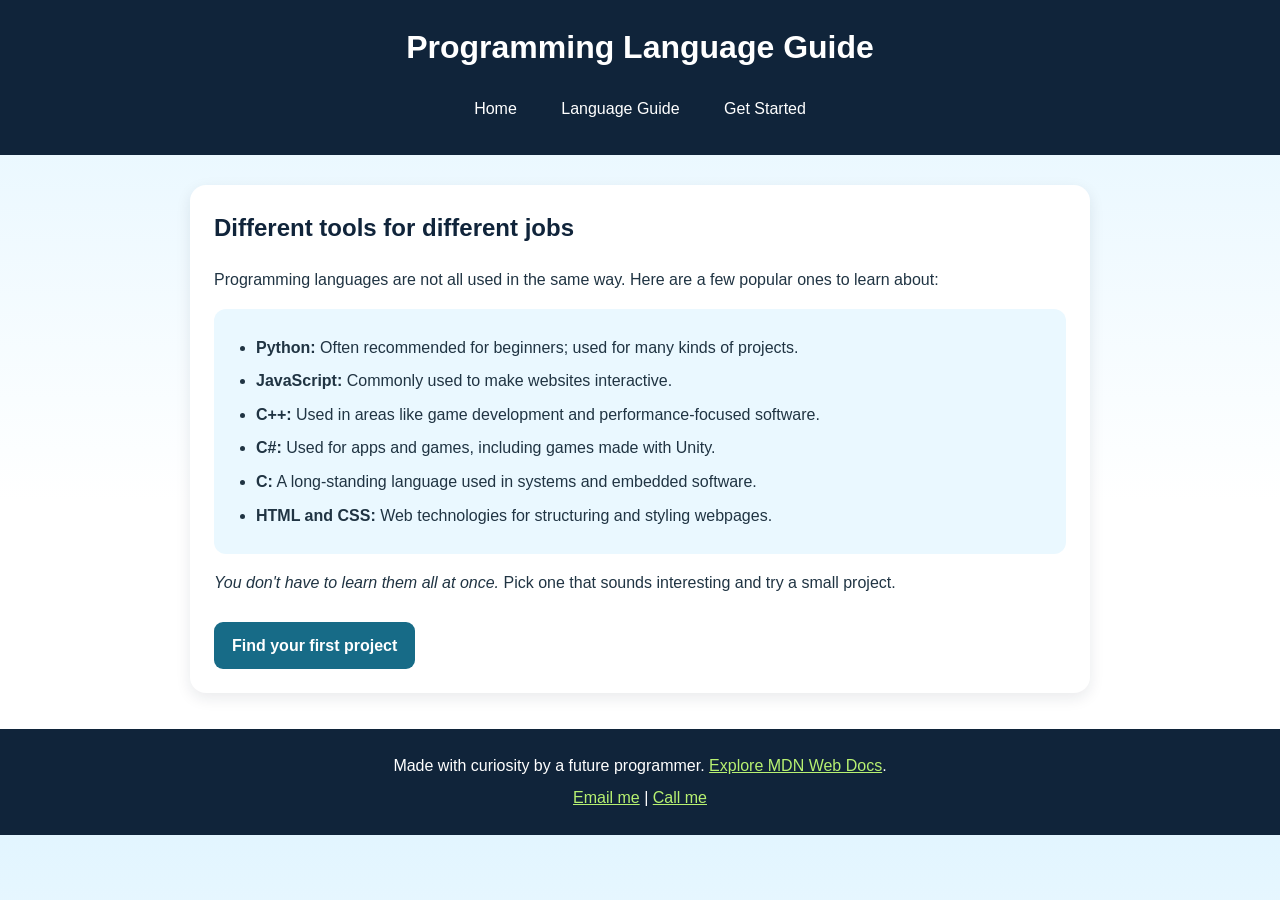
<file: facts.html>
<!DOCTYPE html>
<html lang="en">
<head>
  <meta charset="UTF-8">
  <meta name="viewport" content="width=device-width, initial-scale=1.0">
  <title>Code Explorer | Language Guide</title>
  <link rel="icon" href="data:image/svg+xml,%3Csvg xmlns='http://www.w3.org/2000/svg' viewBox='0 0 100 100'%3E%3Ctext y='.9em' font-size='90'%3E%F0%9F%92%BB%3C/text%3E%%3C/svg%3E">
  <link rel="stylesheet" href="style.css">
</head>
<body>
  <header>
    <h1>Programming Language Guide</h1>
    <nav aria-label="Main navigation">
      <a href="index.html">Home</a>
      <a href="facts.html">Language Guide</a>
      <a href="visit.html">Get Started</a>
    </nav>
  </header>

  <main>
    <section class="welcome">
      <h2>Different tools for different jobs</h2>
      <p>Programming languages are not all used in the same way. Here are a few popular ones to learn about:</p>

      <ul class="language-list">
        <li><strong>Python:</strong> Often recommended for beginners; used for many kinds of projects.</li>
        <li><strong>JavaScript:</strong> Commonly used to make websites interactive.</li>
        <li><strong>C++:</strong> Used in areas like game development and performance-focused software.</li>
        <li><strong>C#:</strong> Used for apps and games, including games made with Unity.</li>
        <li><strong>C:</strong> A long-standing language used in systems and embedded software.</li>
        <li><strong>HTML and CSS:</strong> Web technologies for structuring and styling webpages.</li>
      </ul>

      <p><em>You don't have to learn them all at once.</em> Pick one that sounds interesting and try a small project.</p>
      <a class="button" href="visit.html">Find your first project</a>
    </section>
  </main>

  <footer>
    <p>Made with curiosity by a future programmer. <a href="https://developer.mozilla.org/en-US/docs/Learn" target="_blank" rel="noopener noreferrer">Explore MDN Web Docs</a>.</p>
    <p><a href="mailto:hello@codeexplorer.example">Email me</a> | <a href="tel:+15551234567">Call me</a></p>
  </footer>
</body>
</html>
</file>
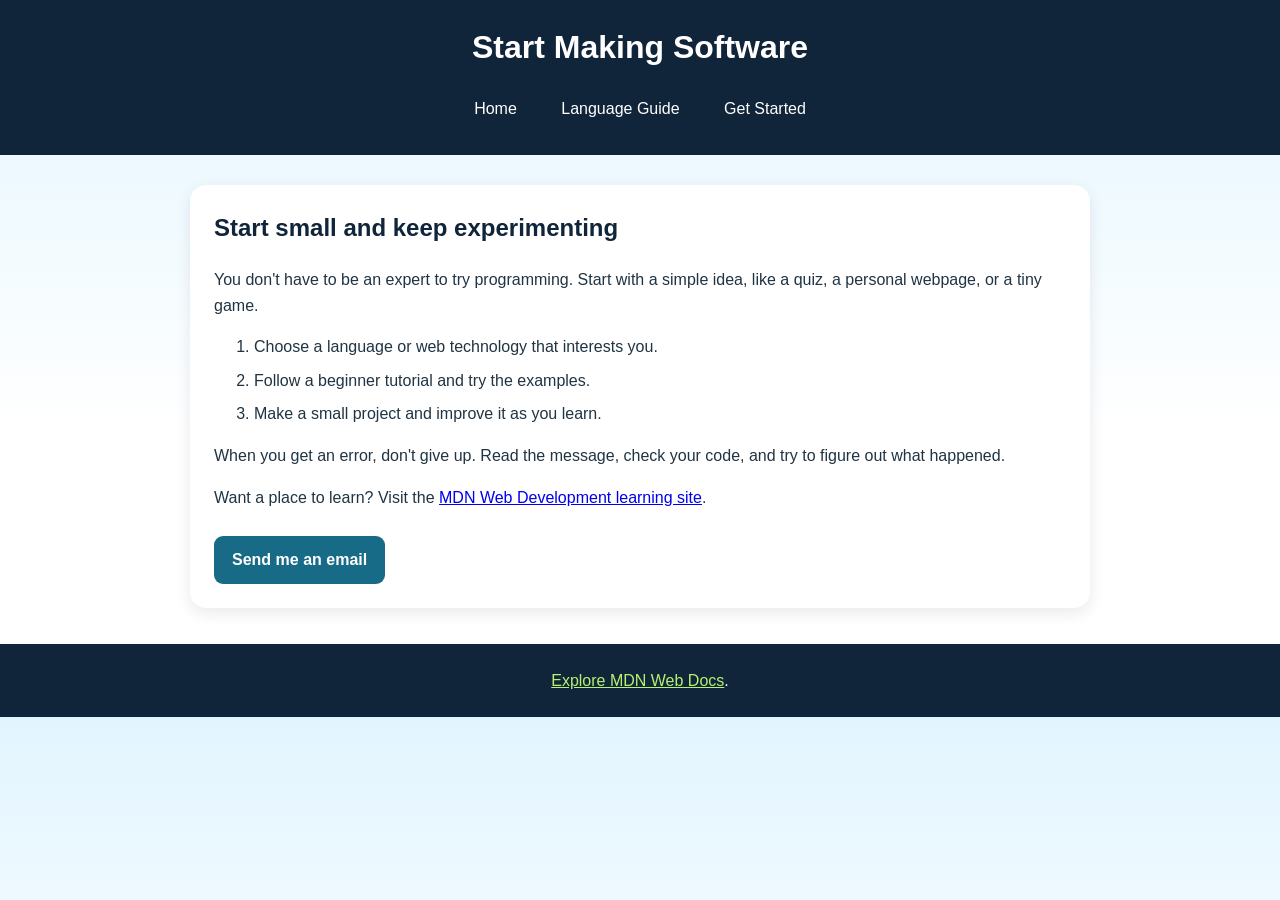
<file: visit.html>
<!DOCTYPE html>
<html lang="en">
<head>
  <meta charset="UTF-8">
  <meta name="viewport" content="width=device-width, initial-scale=1.0">
  <title>Code Explorer | Get Started</title>
  <link rel="icon" href="data:image/svg+xml,%3Csvg xmlns='http://www.w3.org/2000/svg' viewBox='0 0 100 100'%3E%3Ctext y='.9em' font-size='90'%3E%F0%9F%92%BB%3C/text%3E%3C/svg%3E">
  <link rel="stylesheet" href="style.css">
</head>
<body>
  <header>
    <h1>Start Making Software</h1>
    <nav aria-label="Main navigation">
      <a href="index.html">Home</a>
      <a href="facts.html">Language Guide</a>
      <a href="visit.html">Get Started</a>
    </nav>
  </header>

  <main>
    <section class="welcome">
      <h2>Start small and keep experimenting</h2>
      <p>You don't have to be an expert to try programming. Start with a simple idea, like a quiz, a personal webpage, or a tiny game.</p>

      <ol>
        <li>Choose a language or web technology that interests you.</li>
        <li>Follow a beginner tutorial and try the examples.</li>
        <li>Make a small project and improve it as you learn.</li>
      </ol>

      <p>When you get an error, don't give up. Read the message, check your code, and try to figure out what happened.</p>

      <p>Want a place to learn? Visit the <a href="https://developer.mozilla.org/en-US/docs/Learn" target="_blank" rel="noopener noreferrer">MDN Web Development learning site</a>.</p>

      <a class="button" href="mailto:1948277@fcpsschools.net">Send me an email</a>
    </section>
  </main>

  <footer>
    <p><a href="https://developer.mozilla.org/en-US/docs/Learn" target="_blank" rel="noopener noreferrer">Explore MDN Web Docs</a>.</p>
  </footer>
</body>
</html>
</file>
<file: style.css>
/* I picked dark blue and bright green to give the site a coding feel. */
:root {
  --dark-blue: #10243a;
  --blue: #176b87;
  --green: #b7f171;
  --light-blue: #eaf8ff;
  --text: #203443;
}

* {
  box-sizing: border-box;
}

body {
  margin: 0;
  background: linear-gradient(180deg, #e2f5ff, #ffffff 60%);
  color: var(--text);
  font-family: "Trebuchet MS", Arial, sans-serif;
  line-height: 1.6;
}

header {
  background-color: var(--dark-blue);
  color: white;
  padding: 22px 16px;
  text-align: center;
}

header h1 {
  margin: 0 0 12px;
  font-size: 2rem;
}

nav a {
  display: inline-block;
  color: white;
  margin: 5px 10px;
  padding: 6px 10px;
  text-decoration: none;
  border-radius: 8px;
  transition: background-color 0.2s, transform 0.2s;
}

nav a:hover {
  background-color: var(--blue);
  color: var(--green);
  transform: translateY(-2px);
}

main {
  width: min(900px, 92%);
  margin: 30px auto;
}

section {
  margin-bottom: 24px;
}

.welcome,
.sound-card,
.list-card {
  background-color: white;
  padding: 24px;
  border-radius: 16px;
  box-shadow: 0 5px 15px #10243a18;
}

h2 {
  color: var(--dark-blue);
  margin-top: 0;
}

.intro-paragraph {
  background-color: var(--light-blue);
  padding: 12px;
  border-left: 5px solid var(--blue);
}

.fun-paragraph {
  color: #355a12;
  font-size: 1.08rem;
}

.important-paragraph {
  font-style: italic;
  border-bottom: 2px dotted var(--blue);
  padding-bottom: 12px;
}

.button {
  display: inline-block;
  background-color: var(--blue);
  color: white;
  padding: 11px 18px;
  margin-top: 10px;
  border-radius: 9px;
  text-decoration: none;
  font-weight: bold;
  transition: background-color 0.2s, transform 0.2s;
}

.button:hover {
  background-color: var(--dark-blue);
  color: var(--green);
  transform: scale(1.04);
}

audio {
  width: 100%;
  max-width: 500px;
  padding: 8px;
  background-color: var(--light-blue);
  border: 2px solid #a7deed;
  border-radius: 12px;
}

li {
  margin: 8px 0;
}

.language-list {
  background-color: var(--light-blue);
  padding: 18px 18px 18px 42px;
  border-radius: 12px;
}

footer {
  background-color: var(--dark-blue);
  color: white;
  text-align: center;
  padding: 18px;
  margin-top: 36px;
}

footer p {
  margin: 6px;
}

footer a {
  color: var(--green);
}

footer a:hover {
  color: white;
}

.error-card {
  text-align: center;
}

.error-number {
  color: var(--blue);
  font-size: 5rem;
  font-weight: bold;
  line-height: 1;
  margin: 8px;
}

@media (max-width: 600px) {
  header h1 {
    font-size: 1.6rem;
  }

  .welcome,
  .sound-card,
  .list-card {
    padding: 18px;
  }
}
</file>
